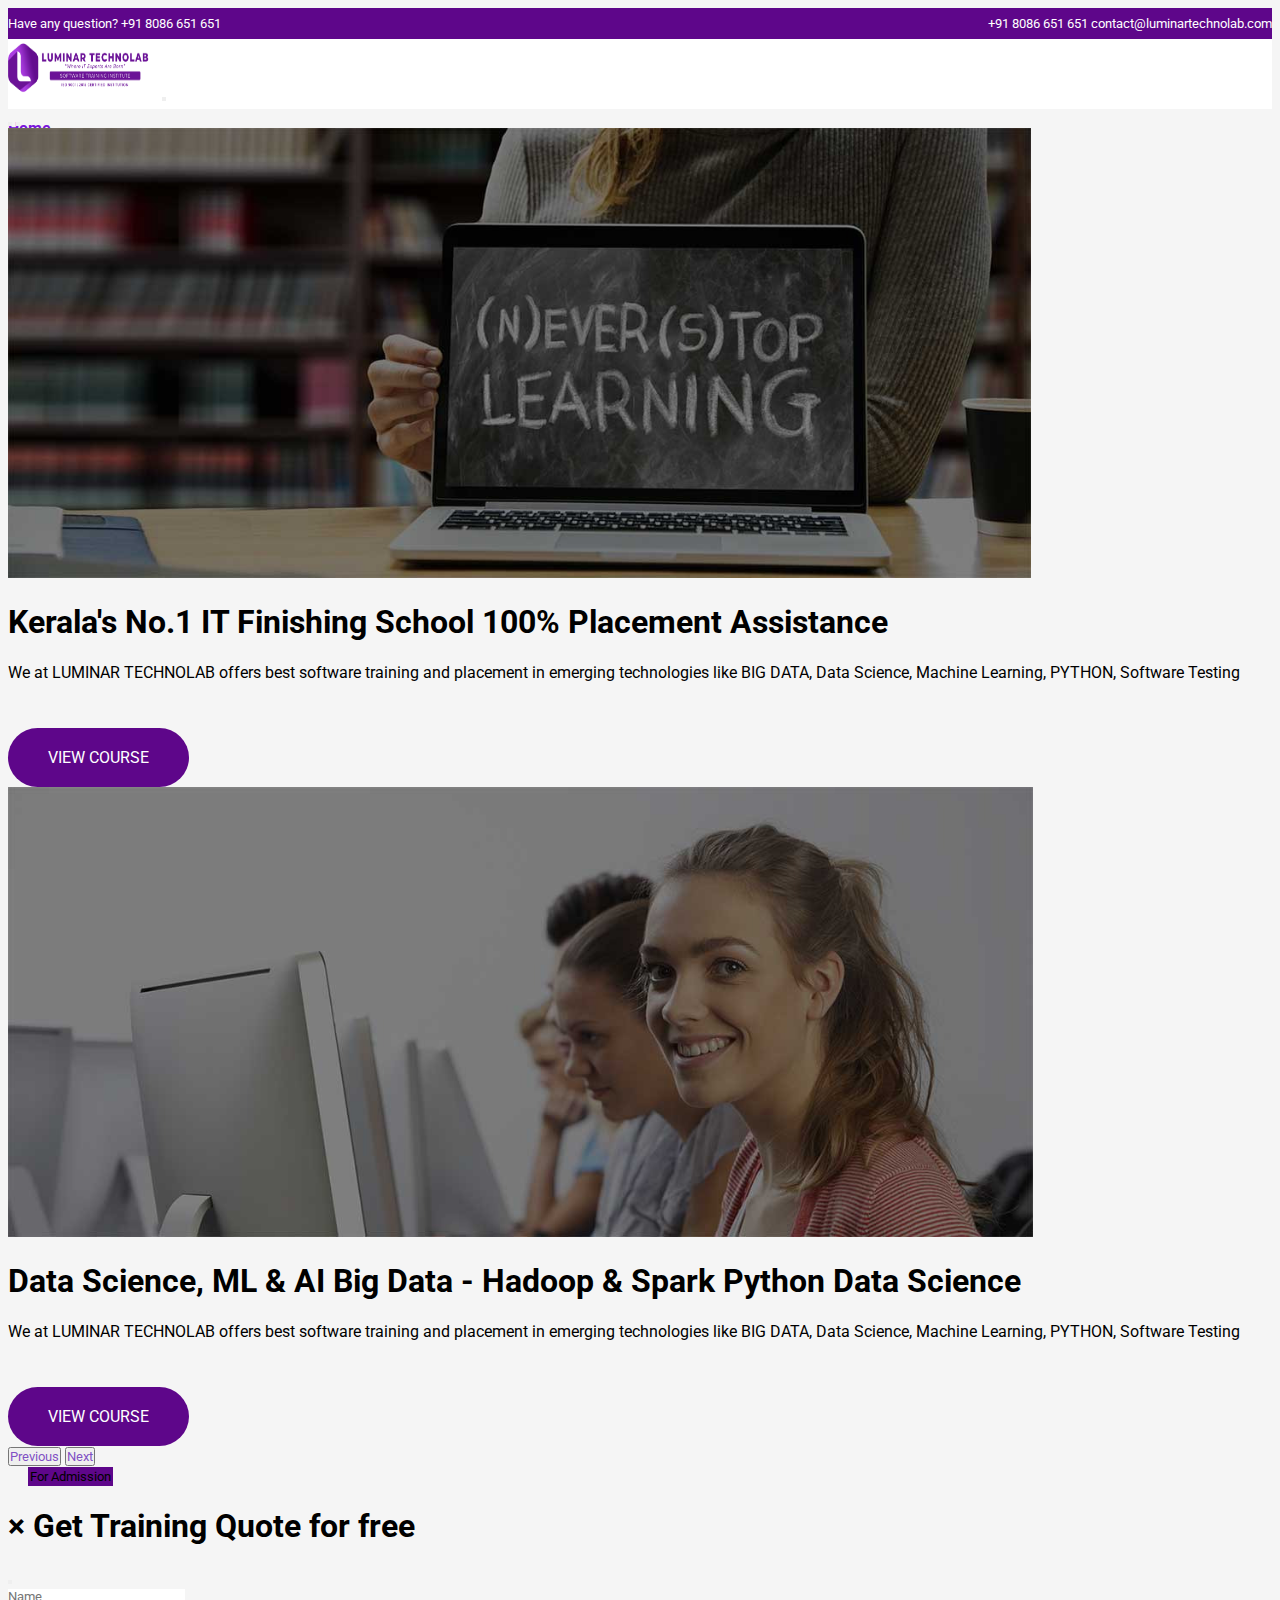
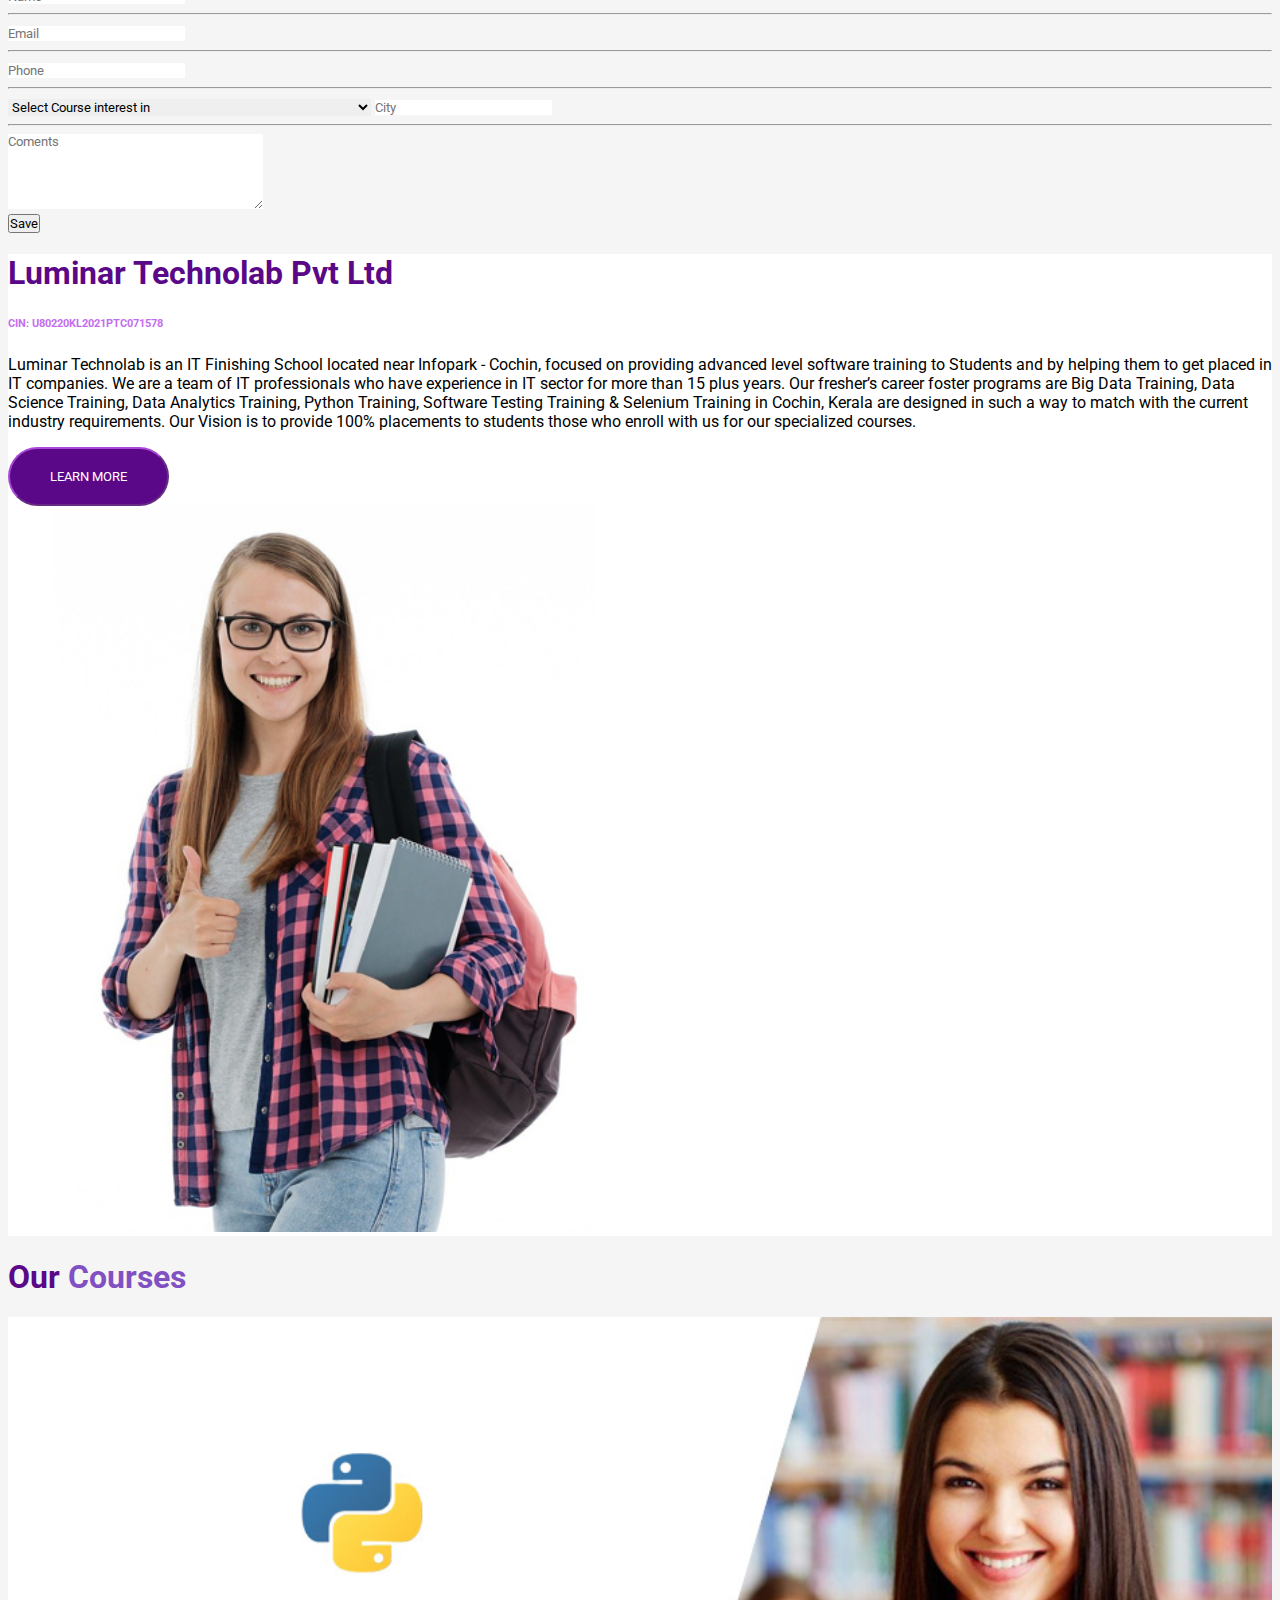
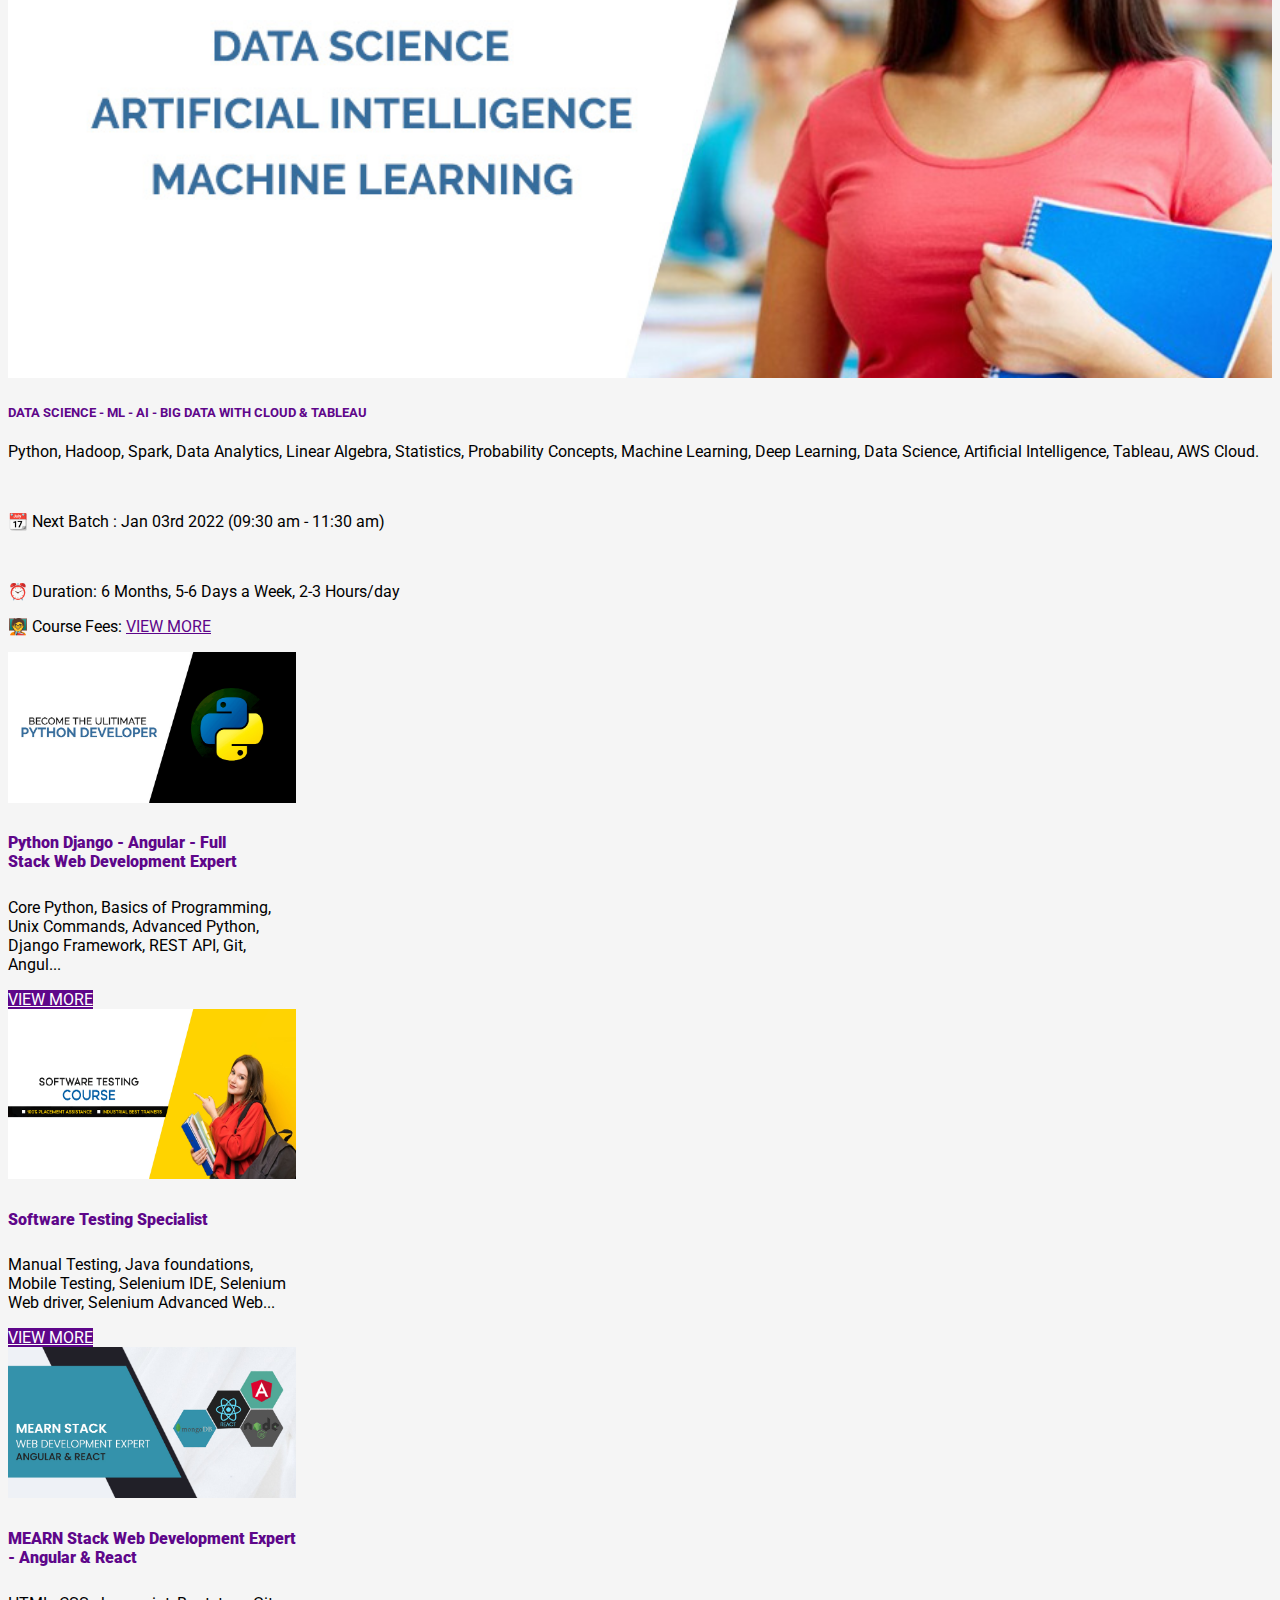
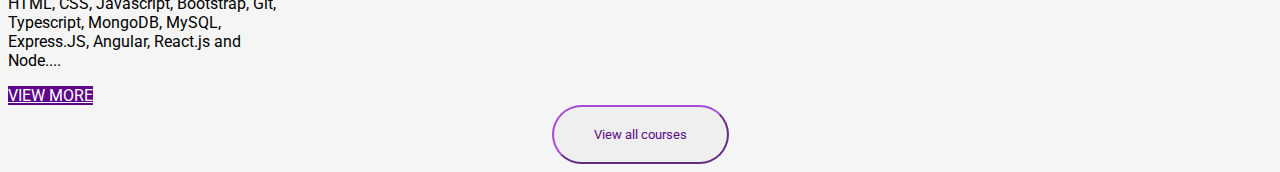
<file: index.html>
<!DOCTYPE html>
<html lang="en">

<head>
  <meta charset="UTF-8">
  <meta name="viewport" content="width=device-width, initial-scale=1.0">
  <title>Luminar Navbar</title>
  <link rel="stylesheet" href="./navlum.css">
  <link href="https://cdn.jsdelivr.net/npm/bootstrap@5.3.2/dist/css/bootstrap.min.css" rel="stylesheet"
    integrity="sha384-T3c6CoIi6uLrA9TneNEoa7RxnatzjcDSCmG1MXxSR1GAsXEV/Dwwykc2MPK8M2HN" crossorigin="anonymous">
  <script src="https://cdn.jsdelivr.net/npm/bootstrap@5.3.2/dist/js/bootstrap.bundle.min.js"
    integrity="sha384-C6RzsynM9kWDrMNeT87bh95OGNyZPhcTNXj1NW7RuBCsyN/o0jlpcV8Qyq46cDfL"
    crossorigin="anonymous"></script>
  <link rel="stylesheet" href="https://cdnjs.cloudflare.com/ajax/libs/font-awesome/6.5.1/css/all.min.css"
    integrity="sha512-DTOQO9RWCH3ppGqcWaEA1BIZOC6xxalwEsw9c2QQeAIftl+Vegovlnee1c9QX4TctnWMn13TZye+giMm8e2LwA=="
    crossorigin="anonymous" referrerpolicy="no-referrer" />

  <!-- <style>
    #im {
      height: 500px;
    }
  </style> -->

</head>

<div class="con w-100">
  <div class="cont w-75 container">
    <div><p>Have any question? +91 8086 651 651</p></div>
    <div>
      <p>
        <i class="fa-solid fa-phone" style="color: #ffffff;"></i> +91 8086 651 651<i class="fa-regular fa-envelope" style="color: #ffffff;"></i> contact@luminartechnolab.com
      </p>
    </div>
  </div>
</div>


<body style="background-color: #f5f5f5;" >
  <nav class="navbar navbar-expand-lg sticky-top" style="background-color: white; height: 70px;">
    <div class="container ">
      <a class="navbar-brand" href="#"><img class="res-img" src=  "./img/luminarlogo.png " alt="" height="60px" width="150px"></a>
      <button class="resbtn navbar-toggler" type="button" data-bs-toggle="collapse" data-bs-target="#navbarSupportedContent"
        aria-controls="navbarSupportedContent" aria-expanded="false" aria-label="Toggle navigation">
        <span class="navbar-toggler-icon"></span>
      </button>
      <div class="collapse navbar-collapse" id="navbarSupportedContent">
        <ul class="navbar-nav ms-auto mb-2 mb-lg-0">
          <li class="nav-item ">
            <a class=" nav-link active  " aria-current="page" href="#" style="color: rgb(123, 21, 220);"><u>Home</u></a>
          </li>
          <li class="nav-item">
            <a class="nav-link active  c1 " id="c" aria-current="page" href="#">Courses</a>
          </li>
          <li class="nav-item">
            <a class="nav-link active c1 " id="c" aria-current="page" href="#">Placements</a>
          </li>
          <li class="nav-item">
            <a class="nav-link active c1 " id="c" aria-current="page" href="#">Gallery</a>
          </li>
          <li class="nav-item">
            <a class="nav-link active c1 " id="c" aria-current="page" href="#">About us</a>
          </li>
          <li class="nav-item">
            <a class="nav-link active c1 " id="c" aria-current="page" href="#">Contact</a>
          </li>

        </ul>
      </div>
    </div>
  </nav>

<!--carousel  -->
<div id="carouselExampleDark" class="carousel carousel-dark slide">
  <div class="carousel-indicators">
    <button
      type="button"
      data-bs-target="#carouselExampleDark"
      data-bs-slide-to="0"
      class="active"
      aria-current="true"
      aria-label="Slide 1"
    ></button>
    <button
      type="button"
      data-bs-target="#carouselExampleDark"
      data-bs-slide-to="1"
      aria-label="Slide 2"
    ></button>
  </div>
  <div class="carousel-inner cur">
    <div class="carousel-item active" data-bs-interval="10000">
      <img src="./img/lumimg2.jpg" class="d-block w-100" alt="..." />
      <div class="carousel-caption cap">
        <h1 class="text-white">Kerala's No.1 IT Finishing School 100% Placement Assistance</h1>
        <p class="text-white">
          We at LUMINAR TECHNOLAB offers best software training and
          placement in emerging technologies like BIG DATA, Data Science,
          Machine Learning, PYTHON, Software Testing
        </p>
        <div class="btt"><button class="bt">VIEW COURSE</button></div>
      </div>
    </div>
    <div class="carousel-item" data-bs-interval="2000">
      <img
        src="./img/lumiimg1.jpg"
        class="d-block w-100"
        alt="..."
      />
      <div class="carousel-caption cap">
        <h1 class="text-white">
          Data Science, ML & AI Big Data - Hadoop & Spark Python Data
          Science
        </h1>
        <p class="text-white">
          We at LUMINAR TECHNOLAB offers best software training and
          placement in emerging technologies like BIG DATA, Data Science,
          Machine Learning, PYTHON, Software Testing
        </p>
        <div class="btt"><button class="bt">VIEW COURSE</button></div>
      </div>
    </div>
  </div>
  <button
    class="carousel-control-prev"
    type="button"
    data-bs-target="#carouselExampleDark"
    data-bs-slide="prev"
  >
    <span class="carousel-control-prev-icon" aria-hidden="true"></span>
    <span class="visually-hidden">Previous</span>
  </button>
  <button
    class="carousel-control-next"
    type="button"
    data-bs-target="#carouselExampleDark"
    data-bs-slide="next"
  >
    <span class="carousel-control-next-icon" aria-hidden="true"></span>
    <span class="visually-hidden">Next</span>
  </button>
</div>
  <!-- modal button -->

  <!-- Button trigger modal -->
  <button type="button" class="btn btn-primary mt-4" data-bs-toggle="modal" data-bs-target="#exampleModal" 
    style="background-color: #5e068a; border-color: transparent;  margin-left: 20px; ">
    For Admission
  </button>

  <!-- Modal -->
  <div class="modal fade" id="exampleModal" tabindex="-1" aria-labelledby="exampleModalLabel" aria-hidden="true">
    <div class="modal-dialog">
      <div class="modal-content">
        <div class="modal-header">
          <h1 class="modal-title fs-5" id="exampleModalLabel">×
            Get Training Quote for free</h1>
          <button type="button" class="btn-close" data-bs-dismiss="modal" aria-label="Close"></button>
        </div>
        <div class="modal-body">
          <form action="">
            <input style="border: none;" type="text" placeholder="Name">
            <hr>
            <input style="border: none;" type="text" placeholder="Email">
            <hr>
            <input style="border: none;" type="text" placeholder="Phone">
            <hr>
            <select style="border: none;" name="" id="">
              <option value="">Select Course interest in</option>
              <option value="">Software Testing Specialist</option>
              <option value="">PYTHON DATA SCIENCE - ML - AI - & Power BI</option>
              <option value="">MEA(R)N Stack Web Development Expert - Angular & React</option>
              <option value="">Python Django - Angular- Full Stack Web Development Expert</option>
              <option value="">Asp.net MVC with Angular - Full Stack</option>
              <option value="">Android Developer Expert Training In Kochi- Flutter</option>
              <option value="">Java Spring Full Stack Development</option>
            </select>
            <input style="border: none;" type="text" placeholder="City">
            <hr>
            <textarea name="" id="" cols="30" rows="5" placeholder="Coments" style="border: none;"></textarea>

          </form>
        </div>
        <div class="modal-footer">
          <button type="button" class="btn btn-primary">Save</button>
        </div>
      </div>
    </div>
  </div>

  <!-- Grid -->
  <!-- grid1 -->
  <div class="row mb-4" style="background-color: white;">
    <div class="col-lg-8 container w-50  ps-5 ">
      <h1 class="head1">Luminar Technolab Pvt Ltd</h1>
      <h6 class="head2"><span class="pink" style="color: #c46eef;">CIN: U80220KL2021PTC071578</span></h6>
      <p>Luminar Technolab is an IT Finishing School located near Infopark - Cochin, focused on providing advanced
        level
        software training to Students and by helping them to get placed in IT companies. We are a team of IT
        professionals who have experience in IT sector for more than 15 plus years. Our fresher’s career foster
        programs
        are Big Data Training, Data Science Training, Data Analytics Training, Python Training, Software Testing
        Training & Selenium Training in Cochin, Kerala are designed in such a way to match with the current industry
        requirements. Our Vision is to provide 100% placements to students those who enroll with us for our
        specialized
        courses.</p>
      <button class="learnbutton">LEARN MORE</button>
    </div>
    <div class="col-lg-4 ">
      <img src="./img/lum3.jpg" alt="" style="width: 50%;">
    </div>
  </div>

  <!-- next Grid -->

<div class="mb-4" style="background-color: #f5f5f5;">
    <div class="container text-center">
      <h1 class="head1">Our <span>Courses</span></h1>
    </div>
  
  <div class="container bg-light ani" >
      
      <div class="row">
        <div class="col-lg-6 container w-50">
          <img src="./img/lum44.jpg" alt="" width="100%">
        </div>
        <div class="col-lg-6 ">
          <h5 style="color: #5e068a;" >DATA SCIENCE - ML - AI - BIG DATA WITH CLOUD & TABLEAU</h5>
          <p>Python, Hadoop, Spark, Data Analytics, Linear Algebra, Statistics, Probability Concepts, Machine Learning, Deep
            Learning, Data Science, Artificial Intelligence, Tableau, AWS Cloud.</p>
          <br>
          <p> &#128198 Next Batch : Jan 03rd 2022 (09:30 am - 11:30 am)</p>
          <br>
          <p>&#9200 Duration: 6 Months, 5-6 Days a Week, 2-3 Hours/day</p>
          <p>
            🧑‍🏫 Course Fees: <a style="color: #5e068a;" href="#">VIEW MORE</a> </p>
        </div>
      </div>
    
  </div>
  

  
  <div class="container w-75 my-5">
    <div class="row">
      <div class="col-lg-4 my-4">
        <div class="card ani" style="width: 18rem;" >
        <img src="./img/lum6.jpg" class="card-img-top" alt="..." width="100%">
        <div class="card-body">
          <h5 class="card-title" style="color: #5e068a;font-size: medium; "><b>Python Django - Angular - Full<br> Stack Web Development Expert</b></h5>
          <p class="card-text">Core Python, Basics of Programming, Unix Commands, Advanced
            Python, Django Framework, REST API, Git, Angul...</p>
          <a href="#" class="btn " style="background-color: #5e068a; color: white;" >VIEW MORE</a>
        </div>
      </div>
    </div>
      <div class="col-lg-4 my-4">
        <div class="card ani" style="width: 18rem;">
          <img src="./img/lum7.jpg" class="card-img-top" alt="..." height="170px" width="100%">
          <div class="card-body">
            <h5 class="card-title" style="color: #5e068a;font-size: medium; "><b>Software Testing Specialist</b></h5>
            <p class="card-text">Manual Testing, Java foundations, Mobile Testing, Selenium IDE,
              Selenium Web driver, Selenium Advanced Web...</p>
            <a href="#" class="btn " style="background-color: #5e068a; color: white;" >VIEW MORE</a>
          </div>
        </div>
    
      </div>
      <div class="col-lg-4 my-4">
        <div class="card ani" style="width: 18rem;" >
          <img src="./img/lum8.jpg" class="card-img-top" alt="..." width="100%">
          <div class="card-body">
            <h5 class="card-title" style="color: #5e068a;font-size: medium; "><b>MEARN Stack Web Development Expert - Angular & React</b></h5>
            <p class="card-text">HTML, CSS, Javascript, Bootstrap, Git, Typescript, MongoDB,
              MySQL, Express.JS, Angular, React.js and Node....</p>
            <a href="#" class="btn " style="background-color: #5e068a; color: white;" >VIEW MORE</a>
          </div>
        </div>
  
  
      </div>
    </div>
  </div>
  

<!-- last btn -->

<div class="buttonall mb-4" style="background-color: #f5f5f5;">
  <button class="viewall">
    View all courses
  </button>

</div>
</div>




</body>

</html>
</file>
<file: navlum.css>
@import url('https://fonts.googleapis.com/css2?family=Ephesis&family=Mukta&family=Roboto&display=swap');

*{
    font-family: 'Roboto', sans-serif;
    padding: 0;
}


u{
    font-weight: bold;
    text-decoration-color: blueviolet;
    text-underline-offset: 6px;
}

.c1{
    border-bottom: 2px solid transparent;
    
}

.c1:hover{
    padding-bottom: 0px;
    border-bottom: 2px solid blueviolet;
}

#c{
    color: black;
}


#c:hover{
    font-weight: bold;
    color: blueviolet;
}

.heading{
    margin-left: 0px;
    /* line-height: 50px; */
    text-align: justify;
}

.pra{
    margin-left: 0;
    text-align: justify;
    margin-top: 25px;
}

.bt{
    color: white;
    border-radius: 50px;
    border: none;
    padding: 20px 40px;
    margin-top: 30px;
    display: inline-block;
    font-size: 16px;
    background-color: #5e068a;
}




.bt:hover{
    background-color: #785a88;
}
    

.con{
    background-color: #5e068a;
    color: white;
}

.cont{
    display: flex;
    justify-content: space-between;
    align-items: center;
}

.cont p{
    margin: 8px 0;
    font-size: 13px;
}




    .head1{
        color: #5b0888;
    }
    span{
        color: #713abee4;
    }

.ani{
    transition: 1;
}

.ani:hover{
    transform: scale(1.01);
    box-shadow: 0 4px 8px 0 rgba(0, 0, 0, 0.2), 0 6px 20px 0 rgba(0, 0, 0, 0.19);

}

.buttonall{
    display: flex;
    align-items: center;
    justify-content: center;
}

.viewall{
    color: #5b0888;
    padding: 20px 40px;
    border-radius: 50px;
    border-color: #a849d7;
}

.viewall:hover{
    background-color: #5e068a;
    color: white;
}

.learnbutton{
    color: white;
    padding: 20px 40px;
    border-radius: 50px;
    border-color: #a849d7;
    background-color: #5b0888;
}

.learnbutton:hover{
    color: #5b0888;
    background-color: white;
    border-color: #a849d7;
}

.cur img{
    height: 450px;
}

@media(max-width:1042px){
    .cap h1{
        font-size: 30px;
    }
}   

@media(max-width:451px){
    .cap h1,.con2 h3{
        font-size: 20px;
    }
    .cap p,.con2 .p1{
        font-size: 12px;
    }
    .bt,.btc{
        width: 150px;
        height: 29px;
        font-size: 10px;
    }
    .imn{
        width: 50%;
    }
    .pink{
        font-size: 10px;
    }
    
}
</file>
